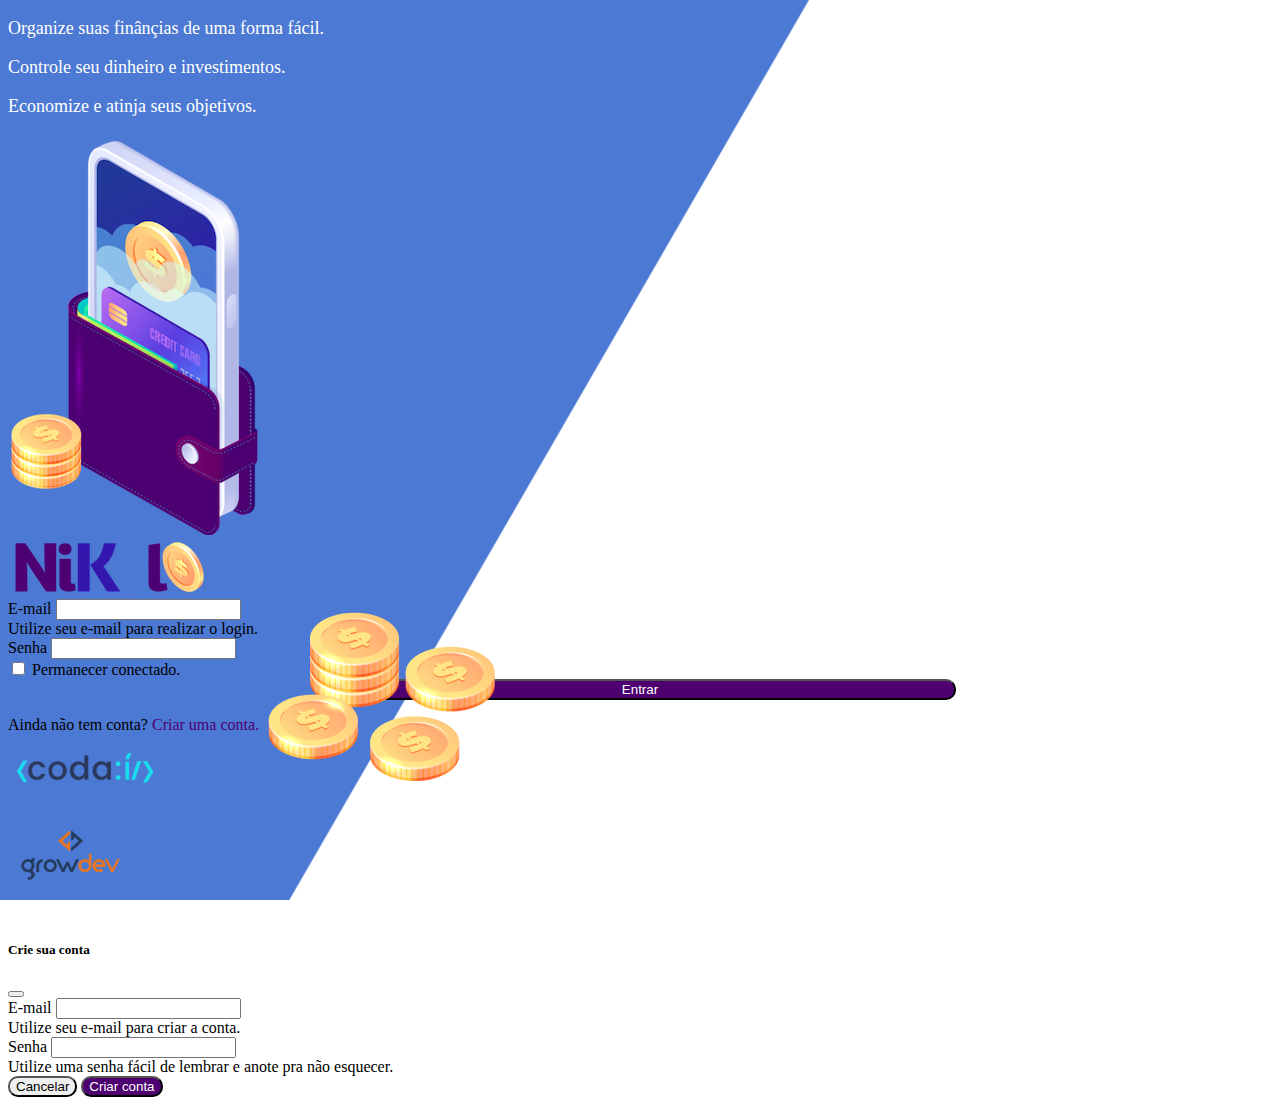
<file: public/index.html>
<!DOCTYPE html>
<html lang="pt">
<head>
    <meta charset="UTF-8">
    <meta name="viewport" content="width=device-width, initial-scale=1.0">
    <title>Nikel</title>
    <link href="https://cdn.jsdelivr.net/npm/bootstrap@5.1.3/dist/css/bootstrap.min.css" rel="stylesheet" 
    integrity="sha384-1BmE4kWBq78iYhFldvKuhfTAU6auU8tT94WrHftjDbrCEXSU1oBoqyl2QvZ6jIW3" 
    crossorigin="anonymous">
    <link rel="stylesheet" href="./css/styles.css">
</head>
<body id="login">
    <main>
        <div class="container">
            <div class="row vh-100">
                <div class="col d-flex justify-content-center my-5 flex-column">
                    <div class="text-login">
                        <p>Organize suas finânçias de uma forma fácil.</p>
                        <p>Controle seu dinheiro e investimentos.</p>
                        <p>Economize e atinja seus objetivos.</p>
                    </div>
                    <div class="text-center">
                        <img src="./assets/images/pocket.png" alt="image pocket" 
                        class="img-fluid" srcset="">
                        <img src="./assets/images/coins.png" alt="image coins"
                         class="img-fluid d-none d-md-inline coins" srcset="">
                    </div>
                </div>
                <div  class="col d-flex justify-content-center my-5 flex-column">
                    <div class="container">
                        <div class="row">
                            <div>
                                <div class="text-center mb-3">
                                    <img src="./assets/images/nikel-logo.png" alt="logo nikel" class="img-fluid" srcset="">
                                </div>
                            </div>
                        </div>
                        <div class="row">
                            <div class="col">
                                <form id="login-form">
                                    <div class="mb-3">
                                      <label for="email-input" class="form-label">E-mail</label>
                                      <input type="email" class="form-control" id="email-input"
                                       aria-describedby="emailHelp">
                                      <div id="emailHelp" class="form-text">Utilize seu e-mail para realizar o login.</div>
                                    </div>
                                    <div class="mb-3">
                                      <label for="password-input" class="form-label">Senha</label>
                                      <input type="password" class="form-control" id="password-input">
                                    </div>
                                    <div class="mb-3 form-check">
                                      <input type="checkbox" class="form-check-input" id="session-check">
                                      <label class="form-check-label" for="session-check">Permanecer conectado.</label>
                                    </div>
                                    <button type="submit" class="btn button-login">Entrar</button>
                                </form> 
                            </div>
                        </div>
                        <div class="row">
                            <div class="col">
                                <p id="link-conta" class="text-center mt-2 form-text" data-bs-toggle="modal" 
                                data-bs-target="#register-modal">Ainda não tem conta? <span 
                                    class="link-default">Criar 
                                    uma conta.</span></p>
                            </div>
                        </div>
                        <div class="row">
                            <div class="col">
                                <div class="text-center mt-5">
                                    <img src="./assets/images/codai-logo.png" alt="logo codai" srcset="">
                                </div>
                            </div>
                        </div>
                        <div class="row">
                            <div class="col">
                                <div class="text-center">
                                    <img src="./assets/images/growdev-logo.png" alt="logo codai" srcset="">
                                </div>
                            </div>
                        </div>
                     </div>
                 </div>
             </div>
         </div>
       <!-- Modal -->
     <div class="modal fade" id="register-modal" tabindex="-1" aria-labelledby="exampleModalLabel" 
       aria-hidden="true">
    <div class="modal-dialog">
      <div class="modal-content">
        <div class="modal-header">
             <h5 class="modal-title" id="exampleModalLabel">Crie sua conta </h5>
             <button type="button" class="btn-close" data-bs-dismiss="modal" aria-label="Close"></button>
        </div>
             <form id="create-form">               
                 <div class="modal-body">

                 <div class="mb-3">
                  <label for="email-create-input" class="form-label">E-mail</label>
                  <input type="email" class="form-control" id="email-create-input" 
                       aria-describedby="emailHelp" required>
                  <div id="emailHelp" class="form-text">Utilize seu e-mail para criar a conta.  
                  </div>
                </div>
                <div class="mb-3">
                  <label for="password-create-input" class="form-label">Senha</label>
                  <input type="password" class="form-control" id="password-create-input" required>
                  <div id="emailHelp" class="form-text">Utilize uma senha fácil de lembrar
                     e anote pra não esquecer.</div>
                </div>
            </div> 
                 <div class="modal-footer">
                    <button type="button" class="btn btn-secondary button-cancel" 
                    data-bs-dismiss="modal">Cancelar</button>
                    <button type="submit" class="btn button-default">Criar conta</button>
                 </div>
            </div> 
         </form>
      </div>
    </main>
    <script src="https://cdn.jsdelivr.net/npm/bootstrap@5.1.3/dist/js/bootstrap.bundle.min.js" 
      integrity="sha384-ka7Sk0Gln4gmtz2MlQnikT1wXgYsOg+OMhuP+IlRH9sENBO0LRn5q+8nbTov4+1p" 
      crossorigin="anonymous"></script>
     <script src="./js/index.js"></script>
</body>

</html>
</file>
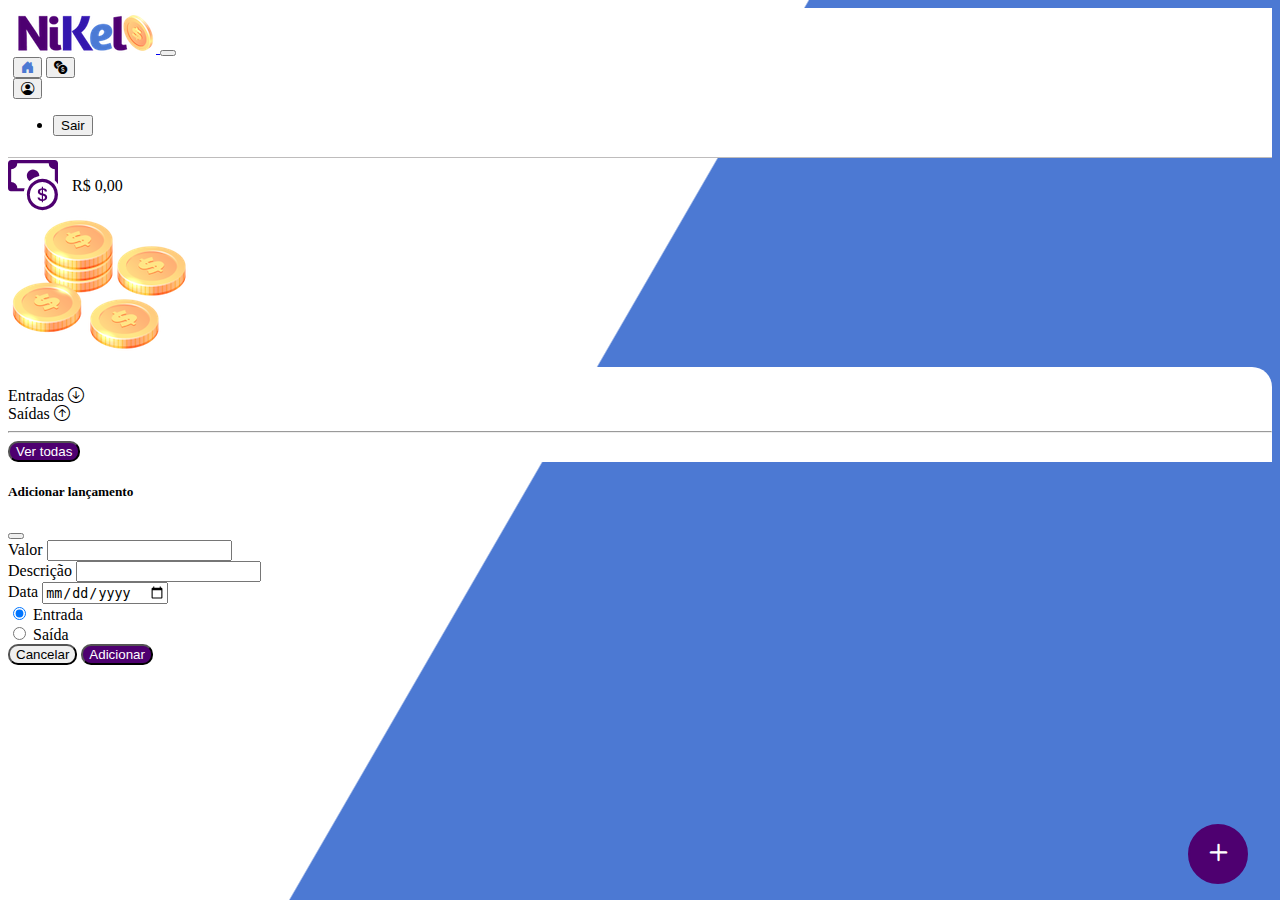
<file: public/home.html>
<!DOCTYPE html>
<html lang="pt">
<head>
    <meta charset="UTF-8">
    <meta name="viewport" content="width=device-width, initial-scale=1.0">
    <title>Nikel - Home</title>
    <link href="https://cdn.jsdelivr.net/npm/bootstrap@5.1.3/dist/css/bootstrap.min.css" rel="stylesheet" integrity="sha384-1BmE4kWBq78iYhFldvKuhfTAU6auU8tT94WrHftjDbrCEXSU1oBoqyl2QvZ6jIW3" crossorigin="anonymous">
    <link rel="stylesheet" href="https://cdn.jsdelivr.net/npm/bootstrap-icons@1.10.5/font/bootstrap-icons.css">
    <link rel="stylesheet" href="./css/styles.css">
</head>
<body id="app">
    <header>
        <nav class="navbar navbar-expand navbar-light bg-white">
            <div class="container-fluid">
              <a class="navbar-brand" href="#">
                <img src="./assets/images/nikel-small-logo.png" alt="logo nikel" class="img-fluid" srcset="">
            </a>
              <button class="navbar-toggler" type="button" data-bs-toggle="collapse" data-bs-target="#navbarSupportedContent" aria-controls="navbarSupportedContent" aria-expanded="false" aria-label="Toggle navigation">
                <span class="navbar-toggler-icon"></span>
              </button>
              <div class="collapse navbar-collapse justify-content-end" id="navbarSupportedContent">
                <div class="d-flex menu">
                    <a href="home.html"><button class="btn" type="button"><i 
                        class="bi bi-house-door-fill fs-4 color-secondary"></i></button></a>
                    <a href="transactions.html"><button class="btn" type="button"><i 
                        class="bi bi-currency-exchange fs-4"></i></button></a>
                    
                    <div class="dropdown">
                        <button class="btn" type="button" id="dropdownMenuButton1" data-bs-toggle="dropdown" aria-expanded="false" class="bi bi-currency-exchange fs-4">
                            <i class="bi bi-person-circle fs-4"></i>
                        </button>
                        <ul class="dropdown-menu logout" aria-labelledby="dropdownMenuButton1">
                          <li><button class="dropdown-item" id="button-logout">Sair</button></li>
                        </ul>
                      </div>
                </div>
             
              </div>
            </div>
          </nav>
    </header>
    <main>
        <div class="container-lg">
            <div class="row">
                <div class="col d-flex mt-4 justify-content-start align-items-center">
                    <i class="bi bi-cash-coin color-primary icon-detail"></i>
                    <span class="fs-2" id="total">R$ 0,00</span>
                </div>
                <div class="col d-flex mt-4 justify-content-end">
                 <div class="text-center">
                    <img src="./assets/images/coins-small.png" alt="image coins" srcset="">
                 </div>   
                </div>
            </div>
            <div class="row">
                <div class="col-12 info shadow-lg">
                    <div class="container">
                        <div class="row">
                            <div class="col-6">
                              <span class="fs-4">Entradas <i class="bi bi-arrow-down-circle fs-2 align-middle"></i>  </span>
                            </div>
                            <div class="col-6">
                               <span class="fs-4">Saídas <i class="bi bi-arrow-up-circle fs-2 align-middle"></i>  </span>
                            </div>
                            <div class="col-12 my-2">
                                <hr>
                            </div>
                        </div>
                        <div class="row">
                            <div class="col-6">
                                <div class="container p-0" id="cash-in-list">
                                   
                                </div>
                            </div>
                            <div class="col-6">
                                <div class="container p-0" id="cash-out-list">

                                </div>
                            </div>
                            <div class="col-12 mb-4">
                                <button type="button " class="btn button-default" id="transactions-button"> Ver todas</button>
                            </div>
                        </div>
                    </div>
                </div>
            </div>
            <button class="btn button-float"  data-bs-toggle="modal" 
            data-bs-target="#transaction-modal"><i class="bi bi-plus"></i></button>
        </div>

           <!-- Modal -->
     <div class="modal fade" id="transaction-modal" tabindex="-1" aria-labelledby="exampleModalLabel" 
     aria-hidden="true">
  <div class="modal-dialog">
    <div class="modal-content">
      <div class="modal-header">
           <h5 class="modal-title" id="exampleModalLabel">Adicionar lançamento</h5>
           <button type="button" class="btn-close" data-bs-dismiss="modal" aria-label="Close"></button>
      </div>
           <form id="transaction-form">               
               <div class="modal-body">

               <div class="mb-3">
                <label for="value-input" class="form-label">Valor</label>
                <input type="number" step="any" class="form-control" id="value-input" 
                     aria-describedby="emailHelp" required>
              </div>
              <div class="mb-3">
                <label for="description-input" class="form-label">Descrição</label>
                <input type="text" class="form-control" id="description-input" required>
              </div>
              <div class="mb-3">
                <label for="date-input" class="form-label">Data</label>
                <input type="date" class="form-control" id="date-input" required>
              </div>
              <div class="mb-3">
                <div class="form-check form-check-inline">
                    <input class="form-check-input" type="radio" name="type-input" 
                    id="inlineRadio1" value="1" checked>
                    <label class="form-check-label" for="inlineRadio1">Entrada</label>
                  </div>
                  <div class="form-check form-check-inline">
                    <input class="form-check-input" type="radio" name="type-input" 
                    id="inlineRadio2" value="2">
                    <label class="form-check-label" for="inlineRadio2">Saída</label>
                  </div>
                  </div>
              </div> 
            <div class="modal-footer">
                  <button type="button" class="btn btn-secondary button-cancel" 
                  data-bs-dismiss="modal">Cancelar</button>
                  <button type="submit" class="btn button-default">Adicionar</button>
               </div>
          </div> 
       </form>
      </div>
  </div>
    </main>
    
    <script src="https://cdn.jsdelivr.net/npm/bootstrap@5.1.3/dist/js/bootstrap.bundle.min.js" 
    integrity="sha384-ka7Sk0Gln4gmtz2MlQnikT1wXgYsOg+OMhuP+IlRH9sENBO0LRn5q+8nbTov4+1p" 
    crossorigin="anonymous"></script>
    <script src="./js/home.js"></script>
</body>
</html>
</file>
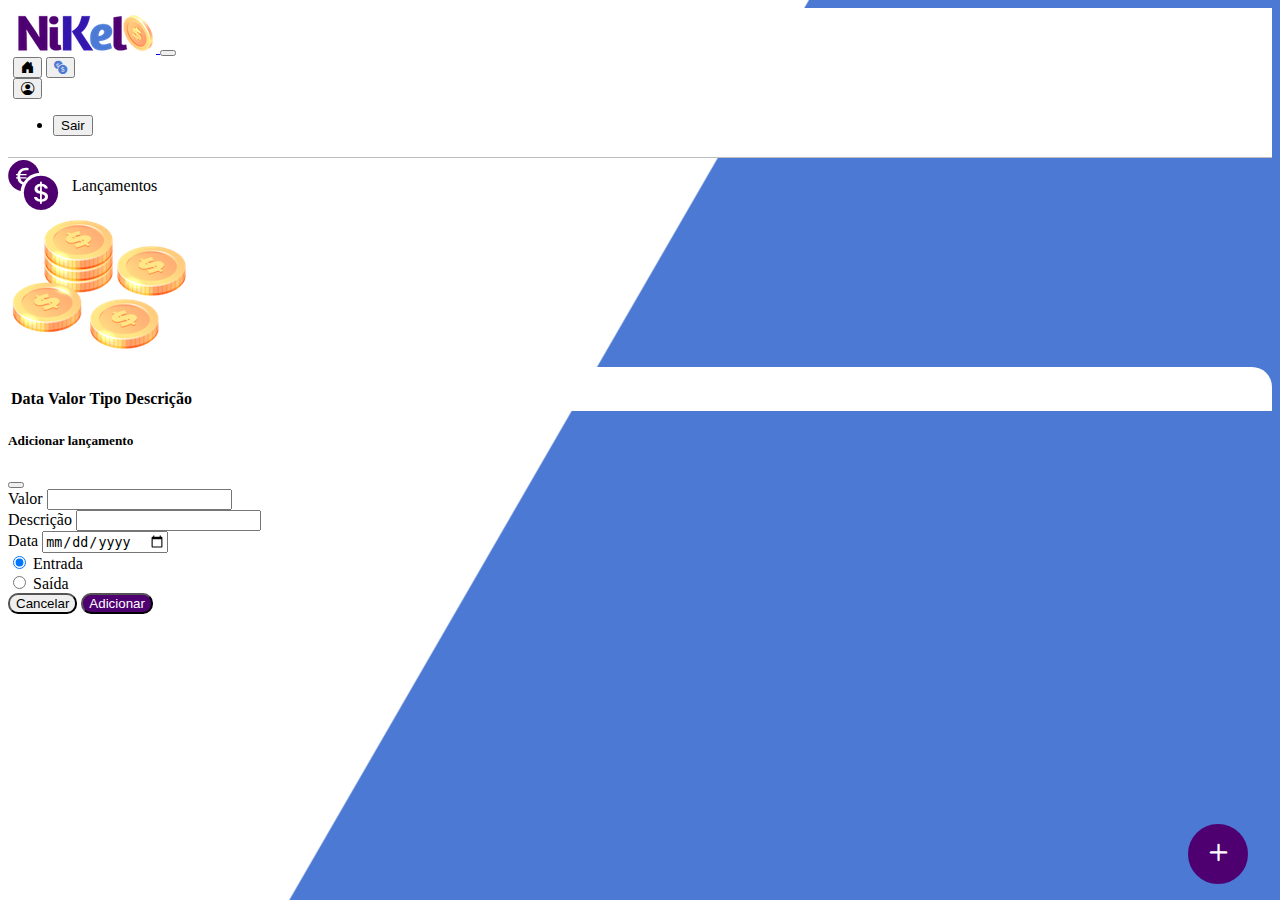
<file: public/transactions.html>
<!DOCTYPE html>
<html lang="pt">
<head>
    <meta charset="UTF-8">
    <meta name="viewport" content="width=device-width, initial-scale=1.0">
    <title>Nikel - Lançamentos</title>
    <link href="https://cdn.jsdelivr.net/npm/bootstrap@5.1.3/dist/css/bootstrap.min.css" rel="stylesheet" integrity="sha384-1BmE4kWBq78iYhFldvKuhfTAU6auU8tT94WrHftjDbrCEXSU1oBoqyl2QvZ6jIW3" crossorigin="anonymous">
    <link rel="stylesheet" href="https://cdn.jsdelivr.net/npm/bootstrap-icons@1.10.5/font/bootstrap-icons.css">
    <link rel="stylesheet" href="./css/styles.css">
</head>
<body id="app">
    <header>
        <nav class="navbar navbar-expand navbar-light bg-white">
            <div class="container-fluid">
              <a class="navbar-brand" href="#">
                <img src="./assets/images/nikel-small-logo.png" alt="logo nikel" class="img-fluid" srcset="">
            </a>
              <button class="navbar-toggler" type="button" data-bs-toggle="collapse" data-bs-target="#navbarSupportedContent" aria-controls="navbarSupportedContent" aria-expanded="false" aria-label="Toggle navigation">
                <span class="navbar-toggler-icon"></span>
              </button>
              <div class="collapse navbar-collapse justify-content-end" id="navbarSupportedContent">
                <div class="d-flex menu">
                    <a href="home.html"><button class="btn" type="button"><i 
                        class="bi bi-house-door-fill fs-4"></i></button></a>
                    <a href="transactions.html"><button class="btn" type="button"><i 
                        class="bi bi-currency-exchange fs-4 color-secondary"></i></button></a>
                    
                    <div class="dropdown">
                        <button class="btn" type="button" id="dropdownMenuButton1" data-bs-toggle="dropdown" aria-expanded="false" class="bi bi-currency-exchange fs-4">
                            <i class="bi bi-person-circle fs-4"></i>
                        </button>
                        <ul class="dropdown-menu logout" aria-labelledby="dropdownMenuButton1">
                          <li><button class="dropdown-item" id="button-logout">Sair</button></li>
                        </ul>
                      </div>
                </div>
             
              </div>
            </div>
          </nav>
    </header>
    <main>
        <div class="container-lg">
            <div class="row">
                <div class="col d-flex mt-4 justify-content-start align-items-center">
                    <i class="bi bi-currency-exchange color-primary icon-detail"></i>
                    <span class="fs-2">Lançamentos</span>
                </div>
                <div class="col d-flex mt-4 justify-content-end">
                 <div class="text-center">
                    <img src="./assets/images/coins-small.png" alt="image coins" srcset="">
                 </div>   
                </div>
            </div>
            <div class="row">
                <div class="col-12 info shadow-lg">
                    <div class="container">
                        <div class="row">
                            <div class="col">
                                <table class="table">
                                    <thead>
                                      <tr>
                                        <th scope="col">Data</th>
                                        <th scope="col">Valor</th>
                                        <th scope="col">Tipo</th>
                                        <th scope="col">Descrição</th>
                                      </tr>
                                    </thead>
                                    <tbody id="transactions-list">
                                      
                                      </tbody>
                                  </table>
                            </div>
                        </div>  
                    </div>
                </div>
            </div>
            <button class="btn button-float"  data-bs-toggle="modal" 
            data-bs-target="#transaction-modal"><i class="bi bi-plus"></i></button>
        </div>
                   <!-- Modal -->
     <div class="modal fade" id="transaction-modal" tabindex="-1" aria-labelledby="exampleModalLabel" 
     aria-hidden="true">
  <div class="modal-dialog">
    <div class="modal-content">
      <div class="modal-header">
           <h5 class="modal-title" id="exampleModalLabel">Adicionar lançamento</h5>
           <button type="button" class="btn-close" data-bs-dismiss="modal" aria-label="Close"></button>
      </div>
           <form id="transaction-form">               
               <div class="modal-body">

               <div class="mb-3">
                <label for="value-input" class="form-label">Valor</label>
                <input type="number" step="any" class="form-control" id="value-input" 
                     aria-describedby="emailHelp">
              </div>
              <div class="mb-3">
                <label for="description-input" class="form-label">Descrição</label>
                <input type="text" class="form-control" id="description-input">
              </div>
              <div class="mb-3">
                <label for="date-input" class="form-label">Data</label>
                <input type="date" class="form-control" id="date-input">
              </div>
              <div class="mb-3">
                <div class="form-check form-check-inline">
                    <input class="form-check-input" type="radio" name="type-input" 
                    id="inlineRadio1" value="1" checked>
                    <label class="form-check-label" for="inlineRadio1">Entrada</label>
                  </div>
                  <div class="form-check form-check-inline">
                    <input class="form-check-input" type="radio" name="type-input" 
                    id="inlineRadio2" value="2">
                    <label class="form-check-label" for="inlineRadio2">Saída</label>
                  </div>
                  </div>
              </div> 
            <div class="modal-footer">
                  <button type="button" class="btn btn-secondary button-cancel" 
                  data-bs-dismiss="modal">Cancelar</button>
                  <button type="submit" class="btn button-default">Adicionar</button>
               </div>
          </div> 
       </form>
      </div>
    </main>
    
    <script src="https://cdn.jsdelivr.net/npm/bootstrap@5.1.3/dist/js/bootstrap.bundle.min.js" 
    integrity="sha384-ka7Sk0Gln4gmtz2MlQnikT1wXgYsOg+OMhuP+IlRH9sENBO0LRn5q+8nbTov4+1p" crossorigin="anonymous">
   </script>
   <script src="./js/transactions.js"></script>
</body>

</html>
</file>
<file: public/css/styles.css>
#login {
    background:linear-gradient(120deg, #4c79d3 44.9%, #ffffff 45%) no-repeat fixed; 
}

#app {
    background:linear-gradient(120deg, #ffffff 44.9%, #4c79d3 45%) no-repeat fixed; 
}

header {
    border-bottom: 1px solid  #bebcbc;
    padding: 5px;
    background-color: #ffffff;
}

.color-primary {
    color: #4e0070;
}

.color-secondary {
    color: #4c79d3;
}

.icon-detail {
    font-size: 50px;
    margin-right: 10px;
    vertical-align: middle;
}
.text-login {
    color: #ffffff;
    font-size: 18px;
    font-weight: 500;
}

.coins {
    position: absolute;
    bottom: 100px;
}

.button-login {
    border-radius: 10px;
    background-color: #4e0070;
    color: #ffffff;
    width: 50%;
    margin: 0 25%;
}

.button-login:hover, .button-default:hover {
    background: #4c79d3;
    color: #ffffff;
} 

.button-default {
    border-radius: 10px;
    background-color: #4e0070;
    color: #ffffff;
}

.button-cancel {
    border-radius: 10px;
}

.button-float {
    border-radius: 100%;
    height: 60px;
    width: 60px;
    position: fixed;
    padding: 0 !important;
    bottom: 1rem;
    right: 2rem;
    font-size: 35px;
    border: 2px solid #4e0070;
    background-color: #4e0070;
    color: #ffffff;
}

.button-float:hover {
    border: 2px solid #4c79d3;
    background-color: #ffffff;
    color: #4c79d3;
}

.link-default {
    color: #4e0070;
    cursor: pointer;
}

.link-default:hover {
    color: #4c79d3;
}

.info {
    background-color: #ffffff;
    border-radius: 20px 20px 0px 0px;
    padding: 20px 0px 0px 0px;
}

.logout {
    min-width: 5rem !important;
}

.menu {
    margin-right: 20px;
}
</file>
